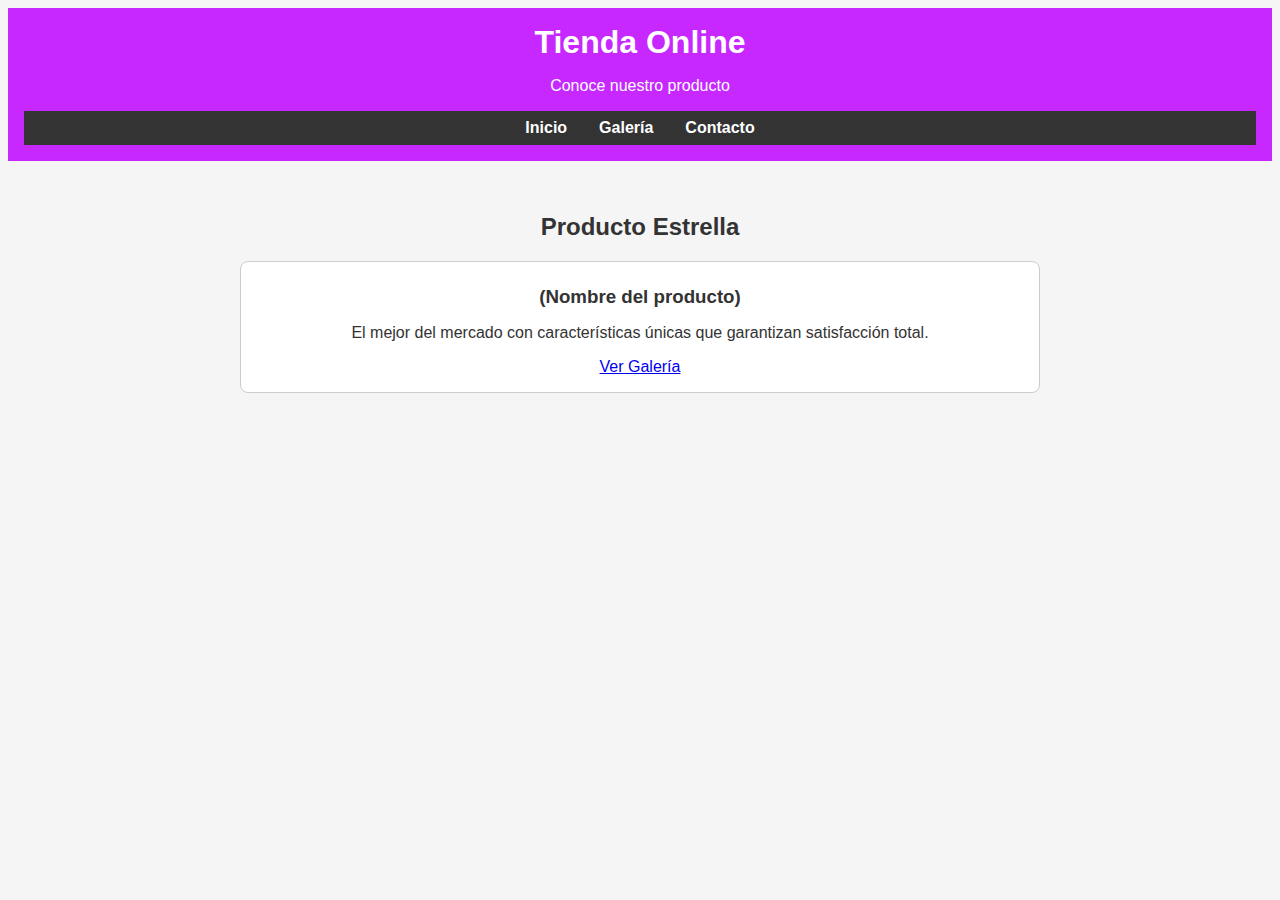
<file: Pagina basica/Index.html>
<!DOCTYPE html>
<html lang="es">
<head>
    <meta charset="UTF-8">
    <meta name="viewport" content="width=device-width, initial-scale=1.0">
    <title>Tienda Online - Producto Estrella</title>
    <link rel="stylesheet" href="styles.css">
</head>
<body>
    <header>
        <h1>Tienda Online</h1>
        <p>Conoce nuestro producto </p>
        <nav>
            <ul class="menu">
                <li><a href="index.html">Inicio</a></li>
                <li><a href="galeria.html">Galería</a></li>
                <li><a href="contacto.html">Contacto</a></li>
            </ul>
        </nav>
    </header>

    <section id="producto-estrella">
        <h2>Producto Estrella</h2>
        <div class="producto">
            <h3>(Nombre del producto)</h3>
            <p>El mejor del mercado con características únicas que garantizan satisfacción total.</p>
            <a href="galeria.html">Ver Galería</a>
        </div>
    </section>
</body>
</html>
</file>
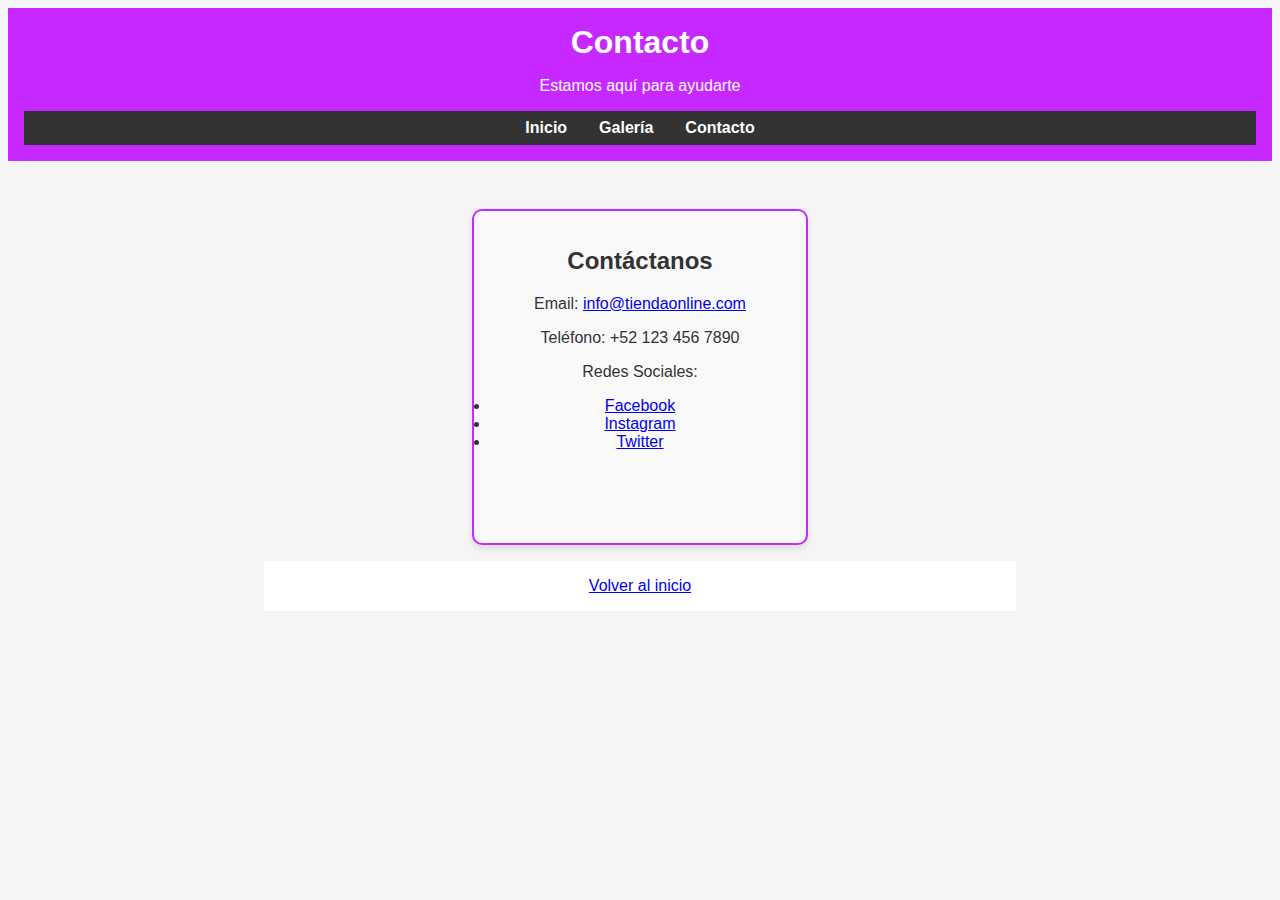
<file: Pagina basica/Contacto.html>
<!DOCTYPE html>
<html lang="es">
<head>
    <meta charset="UTF-8">
    <meta name="viewport" content="width=device-width, initial-scale=1.0">
    <title>Contacto</title>
    <link rel="stylesheet" href="styles.css">
</head>
<body>
    <header>
        <h1>Contacto</h1>
        <p>Estamos aquí para ayudarte</p>
        <nav>
            <ul class="menu">
                <li><a href="index.html">Inicio</a></li>
                <li><a href="galeria.html">Galería</a></li>
                <li><a href="contacto.html">Contacto</a></li>
            </ul>
        </nav>
    </header>

    <section id="contacto">
        <div class="cuadro-contacto">
            <h2>Contáctanos</h2>
            <p>Email: <a href="mailto:info@tiendaonline.com">info@tiendaonline.com</a></p>
            <p>Teléfono: +52 123 456 7890</p>
            <p>Redes Sociales:</p>
                <li><a href="#">Facebook</a></li>
                <li><a href="#">Instagram</a></li>
                <li><a href="#">Twitter</a></li>
        </div>

        <footer>
            <a href="index.html">Volver al inicio</a>
        </footer>

</body>
</html>
</file>
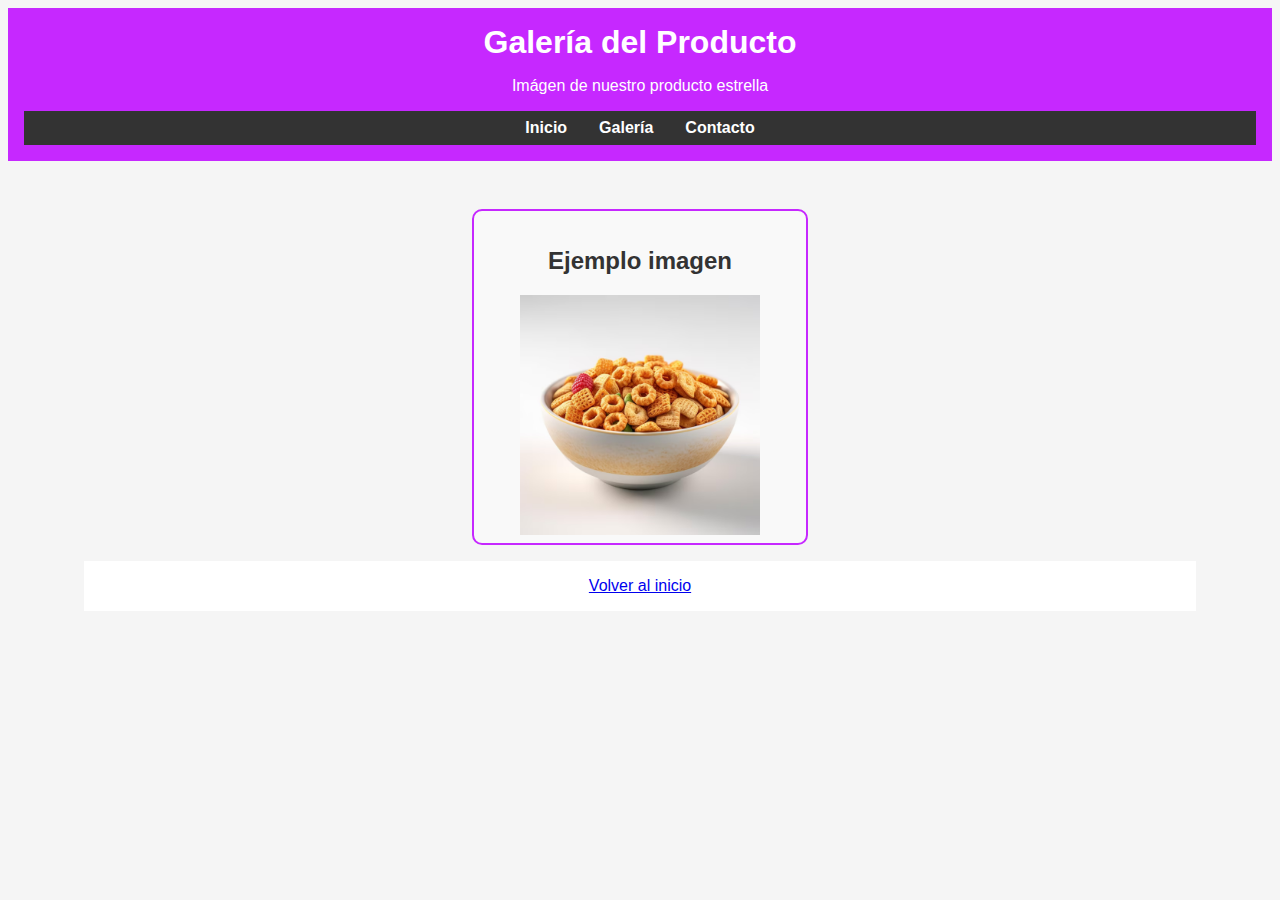
<file: Pagina basica/Galeria.html>
<!DOCTYPE html>
<html lang="es">
<head>
    <meta charset="UTF-8">
    <meta name="viewport" content="width=device-width, initial-scale=1.0">
    <title>Galería de Producto</title>
    <link rel="stylesheet" href="styles.css">
</head>
<body>
    <header>
        <h1>Galería del Producto</h1>
        <p>Imágen de nuestro producto estrella</p>
        <nav>
            <ul class="menu">
                <li><a href="index.html">Inicio</a></li>
                <li><a href="galeria.html">Galería</a></li>
                <li><a href="contacto.html">Contacto</a></li>
            </ul>
        </nav>
    </header>

    <section id="img">
        <div class="cuadro-img">
            <h2>Ejemplo imagen</h2>
            <img src="cer.jpg" alt="Ejemplo de Imagen Centrada" class="imagen-centrada">
                
            </div>
        </div>
        
        <footer>
            <a href="index.html">Volver al inicio</a>
        </footer>

    
</body>
</html>
</file>
<file: Pagina basica/styles.css>
body {
    font-family: Arial, sans-serif;
    margin: 3;
    padding: 3;
    background-color: #f5f5f5;
    color: #333;
}

header {
    background-color: #c628ff;
    color: #fff;
    padding: 1rem;
    text-align: center;
}

header h1 {
    margin: 0;
}

nav {
    background-color: #333;
    padding: 0.5rem 0;
}

.menu {
    list-style: none;
    display: flex;
    justify-content: center;
    margin: 0;
    padding: 0;
}

.menu li {
    margin: 0 1rem;
}

.menu a {
    color: #fff;
    text-decoration: none;
    font-weight: bold;
}

.menu a:hover {
    text-decoration: underline;
}

section {
    padding: 2rem;
}

#producto-estrella, #galeria, #contacto {
    max-width: 800px;
    margin: 0 auto;
    text-align: center;
}

.producto {
    border: 1px solid #ccc;
    padding: 1rem;
    margin: 1rem 0;
    border-radius: 8px;
    text-align: center;
    background-color: #fff;
}

.producto h3 {
    margin: 0.5rem 0;
}

footer {
    background-color: #ffffff;
    color: #000000;
    text-align: center;
    padding: 1rem;
    bottom: 0;
    width: 90%;
    margin: auto;
}



.cuadro-contacto {
    width: 300px;   
    height: 300px;
    border: 2px solid #c628ff;
    border-radius: 10px;
    padding: 1rem;
    background-color: #f9f9f9;
    box-shadow: 0 4px 6px rgba(0, 0, 0, 0.1);
    text-align: center;
    margin: 1rem auto;
}

.cuadro-img {
    width: 300px;   
    height: 300px;
    border: 2px solid #c628ff;
    border-radius: 10px;
    padding: 1rem;
    background-color: #f9f9f9;
    box-shadow: 0 4px 6px rgba(255, 255, 255, 0.1);
    text-align: center;
    margin: 1rem auto;
}

.imagen-centrada {
    width: 240px;
    height: auto;
    margin: auto;
}
</file>
